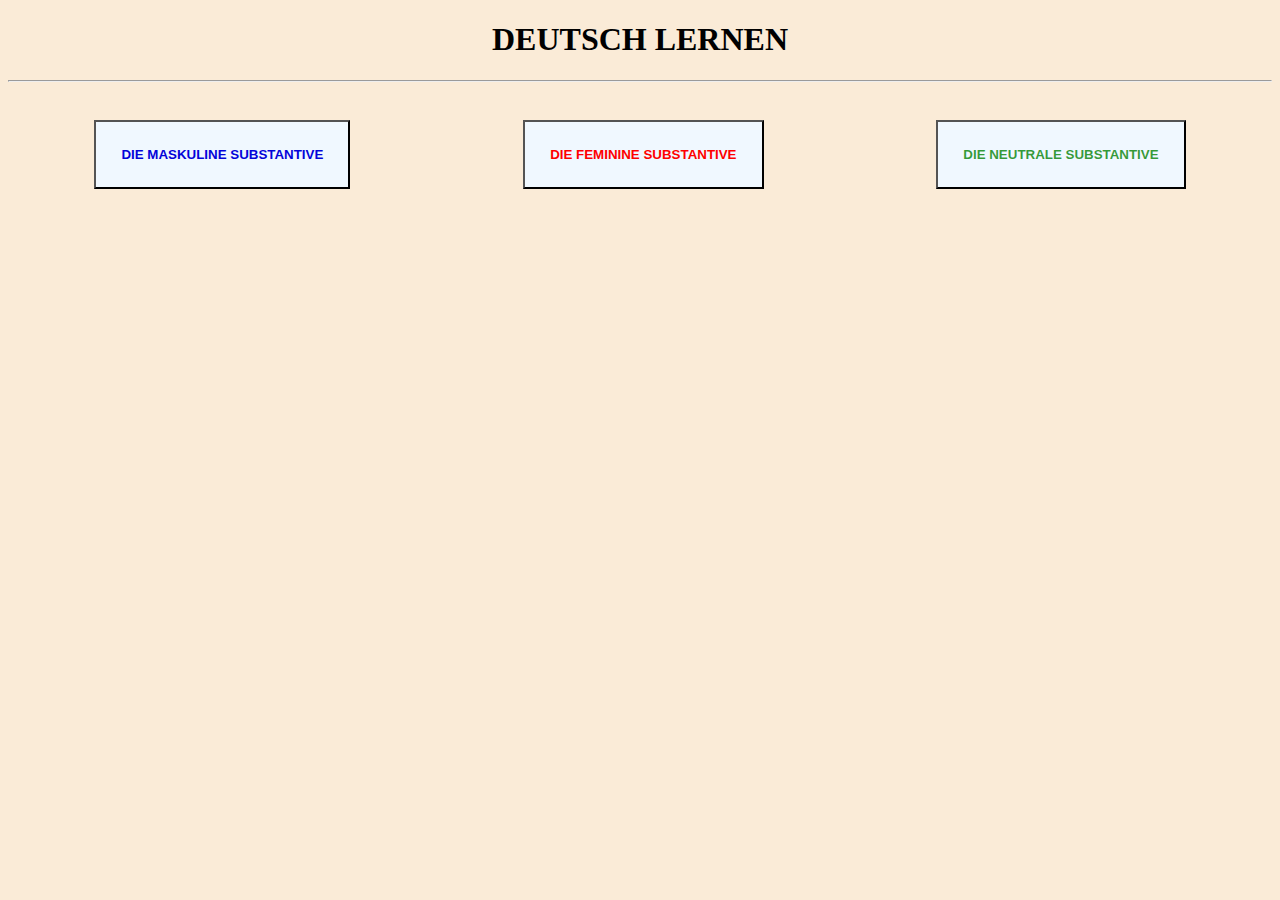
<file: index.html>
<!DOCTYPE html>

<head>
    <title>Navigation</title>
    <meta charset="UTF-8">
    <meta name="viewport" content="width=device-width, initial-scale=1.0">
    <link rel="stylesheet" href="style.css"> 
</head>

<body>
    <h1>DEUTSCH LERNEN</h1>
    <hr>
    <div class="container">
        <button class="button"><a href="maskulin.html" target="_blank" style="color: rgb(4, 4, 217);">DIE MASKULINE SUBSTANTIVE</a> </button>
        <button class="button"><a href="feminine.html" target="_blank" style="color: rgb(255, 0, 0);">DIE FEMININE SUBSTANTIVE</a> </button>
        <button class="button"><a href="neuter.html" target="_blank" style="color: rgba(0, 128, 0, 0.781)">DIE NEUTRALE SUBSTANTIVE</a> </button>
    </div>
</body>
</file>
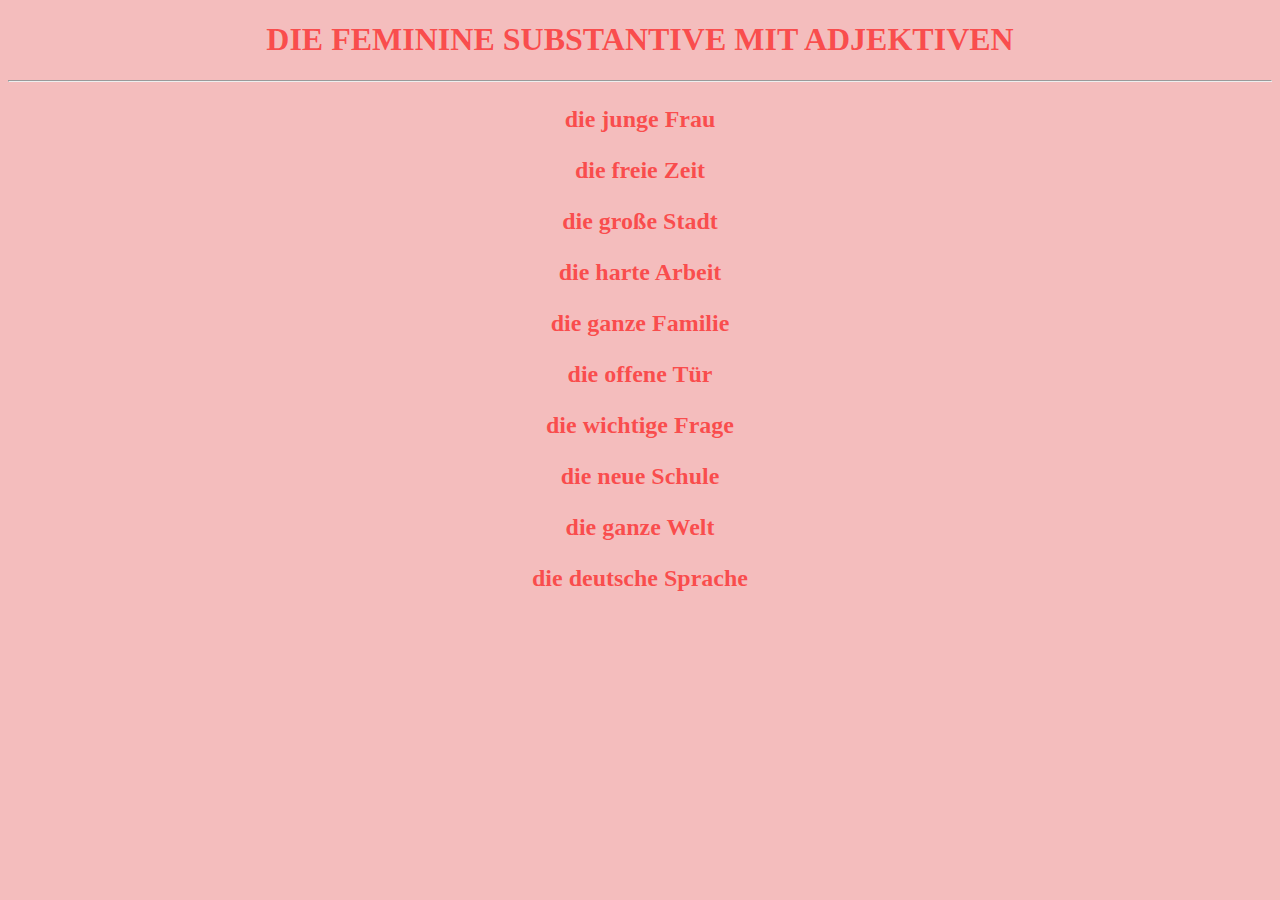
<file: feminine.html>
<!DOCTYPE html>

<head>
    <title>Navigation</title>
    <meta charset="UTF-8">
    <meta name="viewport" content="width=device-width, initial-scale=1.0">
    <link rel="stylesheet" href="style.css"> 
</head>

<body class="feminine">
    <h1>DIE FEMININE SUBSTANTIVE MIT ADJEKTIVEN</h1>
    <hr>
    <h2>
    <p>die junge Frau</p>
    <p>die freie Zeit</p>
    <p>die große Stadt</p>
    <p>die harte Arbeit</p>
    <p>die ganze Familie</p>
    <p>die offene Tür</p>
    <p>die wichtige Frage</p>
    <p>die neue Schule</p>
    <p>die ganze Welt</p>
    <p>die deutsche Sprache</p>
    <p></p>
    <p></p>
    <p></p>
    <p></p>
    <p></p>
    <p></p>
    <p></p>
    <p></p>
    <p></p>
    <p></p>
    <p></p>
    <p></p>
    <p></p>
    <p></p>
    <p></p>
    <p></p>
    <p></p>
    <p></p>
    <p></p>
    <p></p>
    <p></p>
    <p></p>
    <p></p>
    <p></p>
    <p></p>
    <p></p>
    <p></p>
    <p></p>
    <p></p>
    <p></p>
    <p></p>
    <p></p>
    <p></p>
    <p></p>
    <p></p>
    <p></p>
    <p></p>
    <p></p>
    <p></p>
    <p></p>
    <p></p>
    <p></p>
    <p></p>
    <p></p>
    <p></p>
    <p></p>
    <p></p>
    <p></p>
    <p></p>
    <p></p>
    </h2>
</body>
</file>
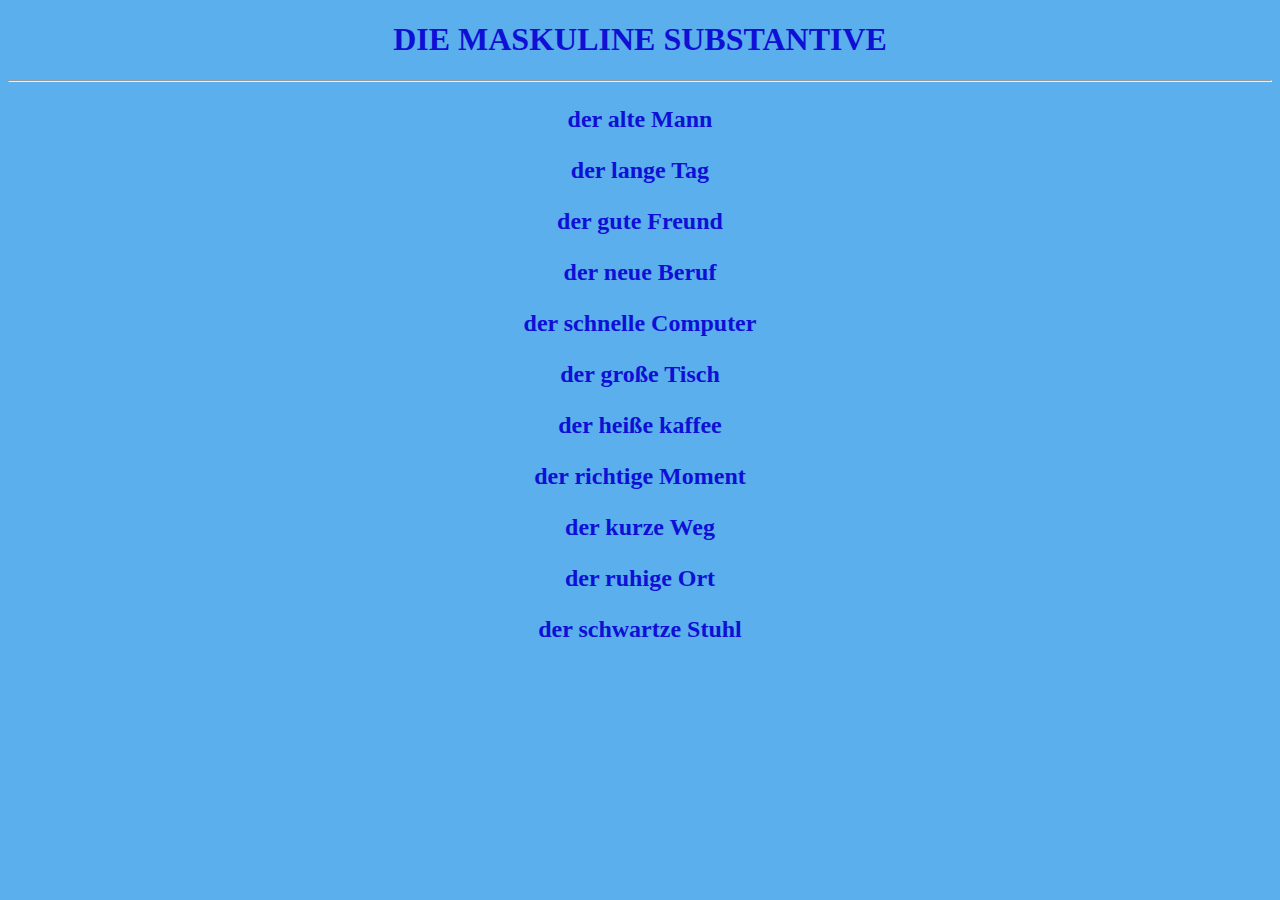
<file: maskulin.html>
<!DOCTYPE html>

<head>
    <title>Navigation</title>
    <meta charset="UTF-8">
    <meta name="viewport" content="width=device-width, initial-scale=1.0">
    <link rel="stylesheet" href="style.css"> 
</head>

<body class="maskulin">
    <h1>DIE MASKULINE SUBSTANTIVE</h1>
    <hr>
    <h2>
    <p>der alte Mann</p>
    <p>der lange Tag</p>
    <p>der gute Freund</p>
    <p>der neue Beruf</p>
    <p>der schnelle Computer</p>
    <p>der große Tisch</p>
    <p>der heiße kaffee</p>
    <p>der richtige Moment</p>
    <p>der kurze Weg</p>
    <p>der ruhige Ort</p>
    <p>der schwartze Stuhl</p>
    <p></p>
    <p></p>
    <p></p>
    <p></p>
    <p></p>
    <p></p>
    <p></p>
    <p></p>
    <p></p>
    <p></p>
    <p></p>
    <p></p>
    <p></p>
    <p></p>
    <p></p>
    <p></p>
    <p></p>
    <p></p>
    <p></p>
    <p></p>
    <p></p>
    <p></p>
    <p></p>
    <p></p>
    <p></p>
    <p></p>
    <p></p>
    <p></p>
    <p></p>
    <p></p>
    <p></p>
    <p></p>
    <p></p>
    <p></p>
    <p></p>
    <p></p>
    <p></p>
    <p></p>
    <p></p>
    <p></p>
    <p></p>
    <p></p>
    <p></p>
    <p></p>
    <p></p>
    <p></p>
    <p></p>
    <p></p>
    <p></p>
    <p></p>
    <p></p>
    <p></p>
    <p></p>
    <p></p>
    <p></p>
    <p></p>
    <p></p>
    </h2>
</body>
</file>
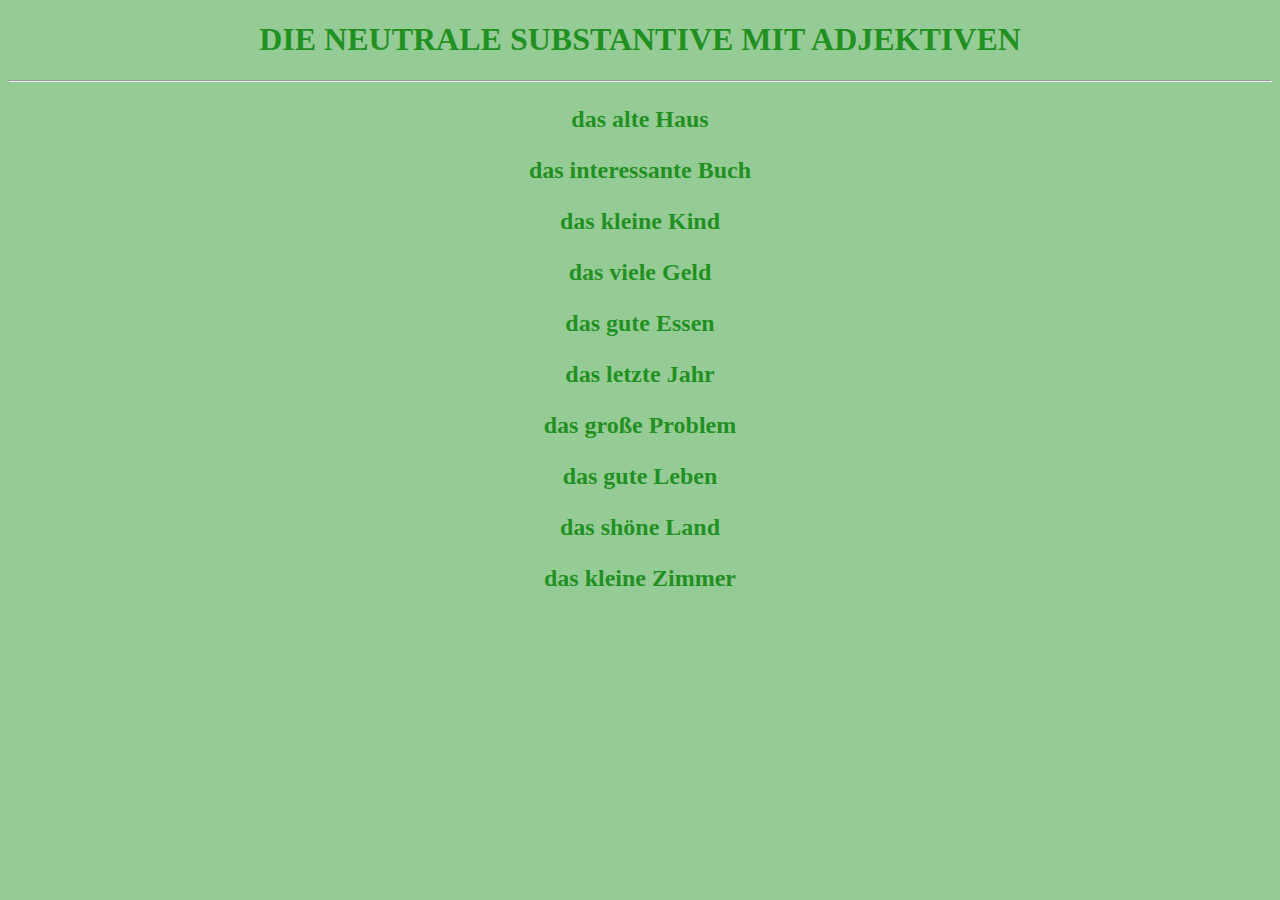
<file: neuter.html>
<!DOCTYPE html>

<head>
    <title>Navigation</title>
    <meta charset="UTF-8">
    <meta name="viewport" content="width=device-width, initial-scale=1.0">
    <link rel="stylesheet" href="style.css"> 
</head>

<body class="neuter">
    <h1>DIE NEUTRALE SUBSTANTIVE MIT ADJEKTIVEN</h1>
    <hr>
    <h2>
    <p>das alte Haus</p>
    <p>das interessante Buch</p>
    <p>das kleine Kind</p>
    <p>das viele Geld</p>
    <p>das gute Essen</p>
    <p>das letzte Jahr</p>
    <p>das große Problem</p>
    <p>das gute Leben</p>
    <p>das shöne Land</p>
    <p>das kleine Zimmer</p>
    <p></p>
    <p></p>
    <p></p>
    <p></p>
    <p></p>
    <p></p>
    <p></p>
    <p></p>
    <p></p>
    <p></p>
    <p></p>
    <p></p>
    <p></p>
    <p></p>
    <p></p>
    <p></p>
    <p></p>
    <p></p>
    <p></p>
    <p></p>
    <p></p>
    <p></p>
    <p></p>
    <p></p>
    <p></p>
    <p></p>
    <p></p>
    <p></p>
    <p></p>
    <p></p>
    <p></p>
    <p></p>
    <p></p>
    <p></p>
    <p></p>
    <p></p>
    <p></p>
    <p></p>
    <p></p>
    <p></p>
    <p></p>
    <p></p>
    <p></p>
    <p></p>
    <p></p>
    <p></p>
    <p></p>
    <p></p>
    <p></p>
    <p></p>
    <p></p>
    <p></p>
    <p></p>
    <p></p>
    <p></p>
    <p></p>
    <p></p>
    <p></p>
    <p></p>
    <p></p>
    </h2>
</body>
</file>
<file: style.css>
body{
    background-color: antiquewhite;
}

h1, h2{
    text-align: center;
}


.maskulin{
    background-color: rgb(90, 175, 236);
    color: rgb(15, 15, 214);
}

.feminine{
    background-color: rgb(244, 189, 189);
    color: rgba(254, 2, 2, 0.611);
    font-weight: bold;
}

.neuter{
    background-color: rgb(149, 203, 149);
    color: rgba(0, 128, 0, 0.781);
}

.container{
    display: flex;
    justify-content: space-around;
}

button{
    background-color: aliceblue;
    margin-top: 30px;
    padding: 25px;
}

button a{
    text-decoration: none;
    font-weight: bold;
    width: 100%;
    height: 100%;
}
</file>
